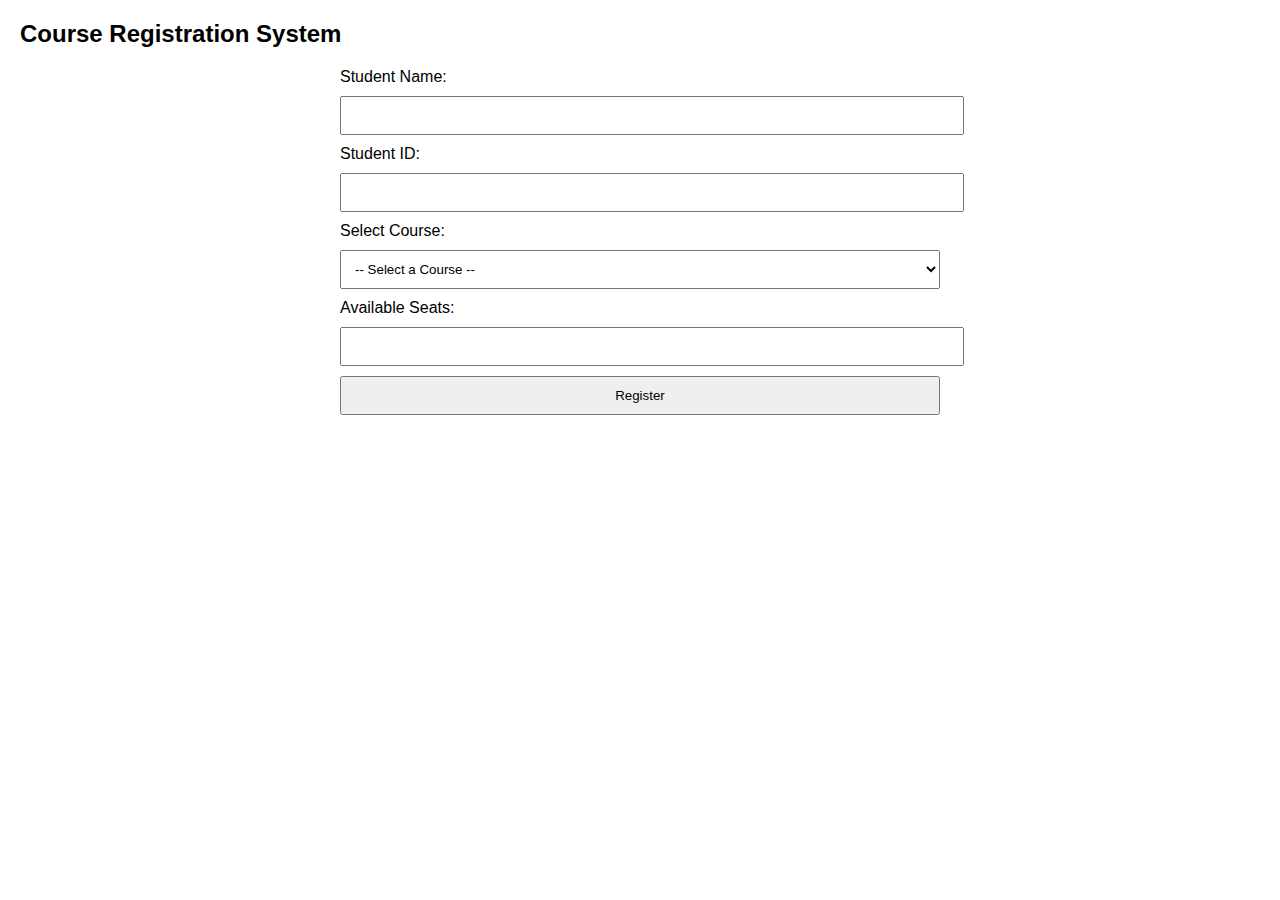
<file: Question-1/index.html>
<!DOCTYPE html>
<html lang="en">
<head>
    <meta charset="UTF-8">
    <meta name="viewport" content="width=device-width, initial-scale=1.0">
    <title>Course Registration System</title>
    <link rel="stylesheet" href="style.css"> <!-- Optional for adding CSS styles -->
</head>
<body>

<h2>Course Registration System</h2>

<form id="registrationForm" onsubmit="return validateForm()">
    <label for="studentName">Student Name:</label>
    <input type="text" id="studentName" name="studentName" required>

    <label for="studentId">Student ID:</label>
    <input type="text" id="studentId" name="studentId" required>

    <label for="courseSelect">Select Course:</label>
    <select id="courseSelect" name="courseSelect" required onchange="checkPrerequisites()">
        <option value="">-- Select a Course --</option>
        <option value="101" data-seats="5" data-prerequisite="none">Course 101 - No Prerequisite (5 Seats)</option>
        <option value="102" data-seats="2" data-prerequisite="101">Course 102 - Prerequisite: Course 101 (2 Seats)</option>
        <option value="103" data-seats="0" data-prerequisite="102">Course 103 - Prerequisite: Course 102 (0 Seats)</option>
    </select>

    <div id="prerequisiteMessage" class="error"></div>

    <label for="availableSeats">Available Seats:</label>
    <input type="text" id="availableSeats" name="availableSeats" readonly>

    <button type="submit">Register</button>

    <div id="statusMessage"></div>
</form>

<script src="scripts.js"></script> <!-- Link to external JavaScript file -->
</body>
</html>
</file>
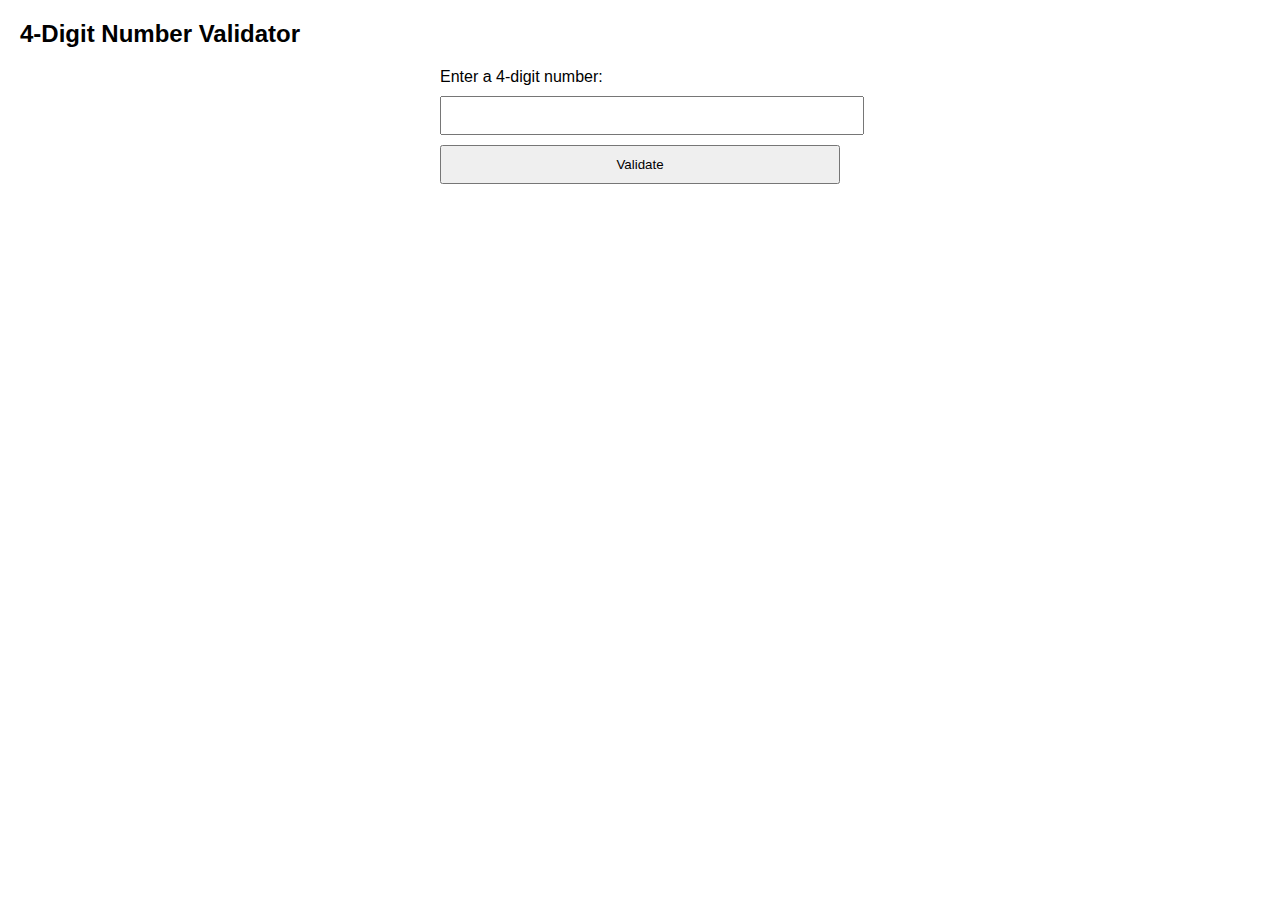
<file: Question-2/index.html>
<!DOCTYPE html>
<html lang="en">
<head>
    <meta charset="UTF-8">
    <meta name="viewport" content="width=device-width, initial-scale=1.0">
    <title>Validate 4-Digit Number</title>
    <style>
        body {
            font-family: Arial, sans-serif;
            margin: 20px;
        }
        form {
            max-width: 400px;
            margin: auto;
        }
        input, button {
            display: block;
            width: 100%;
            margin: 10px 0;
            padding: 10px;
        }
        .error {
            color: red;
        }
        .success {
            color: green;
        }
    </style>
</head>
<body>

<h2>4-Digit Number Validator</h2>

<form id="numberForm" onsubmit="return validateNumber()">
    <label for="numberInput">Enter a 4-digit number:</label>
    <input type="text" id="numberInput" name="numberInput" maxlength="4" required>
    <button type="submit">Validate</button>

    <div id="statusMessage"></div>
</form>

<script src="scripts.js"></script> <!-- Link to the external JS file -->
</body>
</html>
</file>
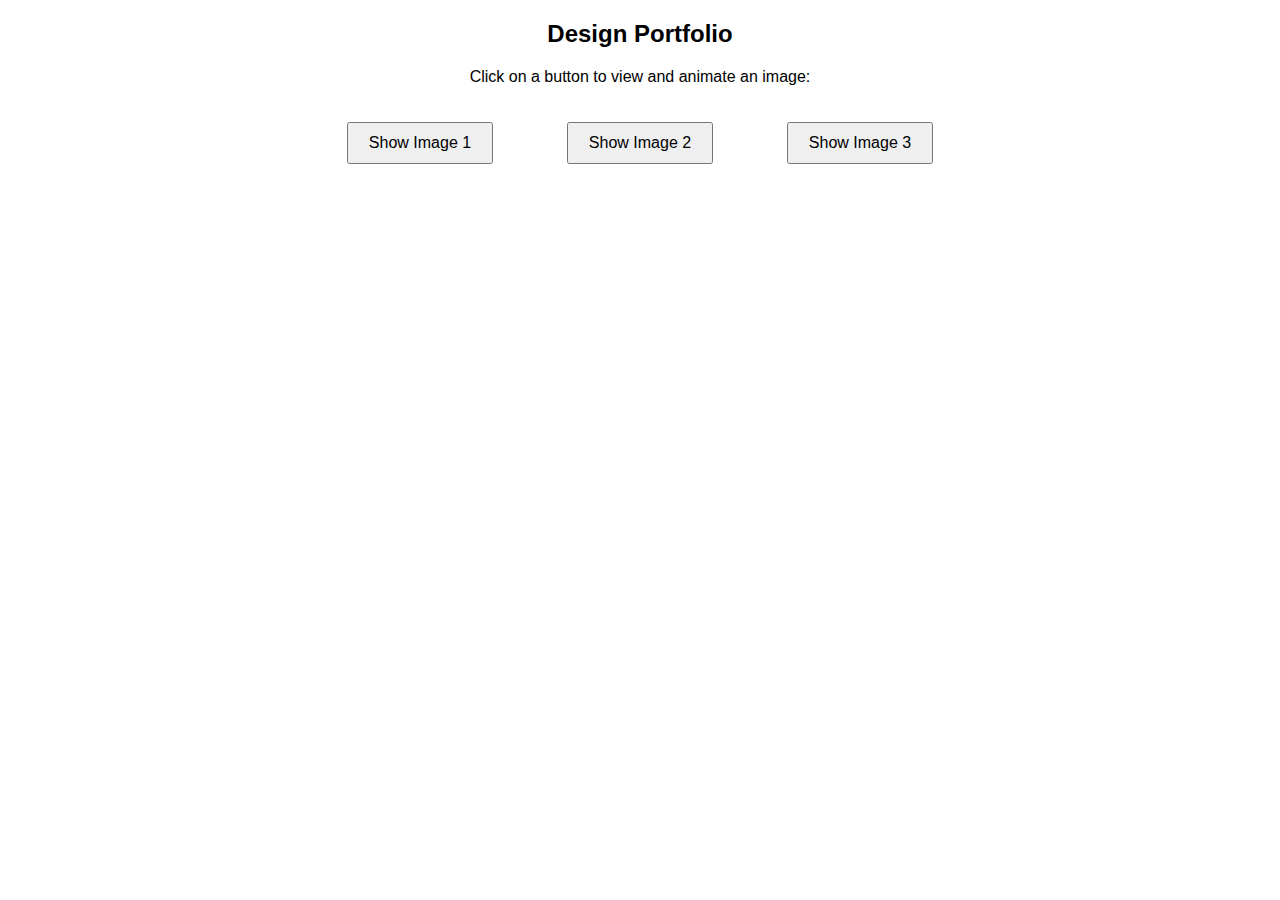
<file: Question-4/index.html>
<!DOCTYPE html>
<html lang="en">
<head>
    <meta charset="UTF-8">
    <meta name="viewport" content="width=device-width, initial-scale=1.0">
    <title>Design Portfolio</title>
    <style>
        body {
            font-family: Arial, sans-serif;
            margin: 20px;
            text-align: center;
        }
        .gallery {
            display: flex;
            justify-content: center;
            gap: 20px;
            flex-wrap: wrap;
            max-width: 800px;
            margin: auto;
        }
        .gallery img {
            display: none; /* Initially hidden */
            max-width: 100%;
            height: auto;
        }
        button {
            padding: 10px 20px;
            font-size: 16px;
            margin-top: 20px;
            cursor: pointer;
        }
        .image-container {
            width: 200px;
        }
    </style>
</head>
<body>

<h2>Design Portfolio</h2>
<p>Click on a button to view and animate an image:</p>

<div class="gallery">
    <div class="image-container">
        <button class="showImage" data-target="#image1">Show Image 1</button>
        <img id="image1" src="images/image1.jpg" alt="Design Image 1">
    </div>
    <div class="image-container">
        <button class="showImage" data-target="#image2">Show Image 2</button>
        <img id="image2" src="images/image2.jpg" alt="Design Image 2">
    </div>
    <div class="image-container">
        <button class="showImage" data-target="#image3">Show Image 3</button>
        <img id="image3" src="images/image3.jpg" alt="Design Image 3">
    </div>
</div>

<!-- jQuery library -->
<script src="https://code.jquery.com/jquery-3.6.0.min.js"></script>
<script>
    $(document).ready(function() {
        // Handle the click event on buttons
        $('.showImage').click(function() {
            var targetImage = $(this).data('target');
            $(targetImage).css({
                width: '50%', // Start with smaller size
                opacity: 0 // Initially invisible
            }).show().animate({
                width: '100%', // Grow to full size
                opacity: 1 // Fade in effect
            }, 2000); // 2-second animation
        });
    });
</script>

</body>
</html>
</file>
<file: Question-1/style.css>
body {
    font-family: Arial, sans-serif;
    margin: 20px;
}
form {
    max-width: 600px;
    margin: auto;
}
input, select, button {
    display: block;
    width: 100%;
    margin: 10px 0;
    padding: 10px;
}
.error {
    color: red;
}
.success {
    color: green;
}
</file>
